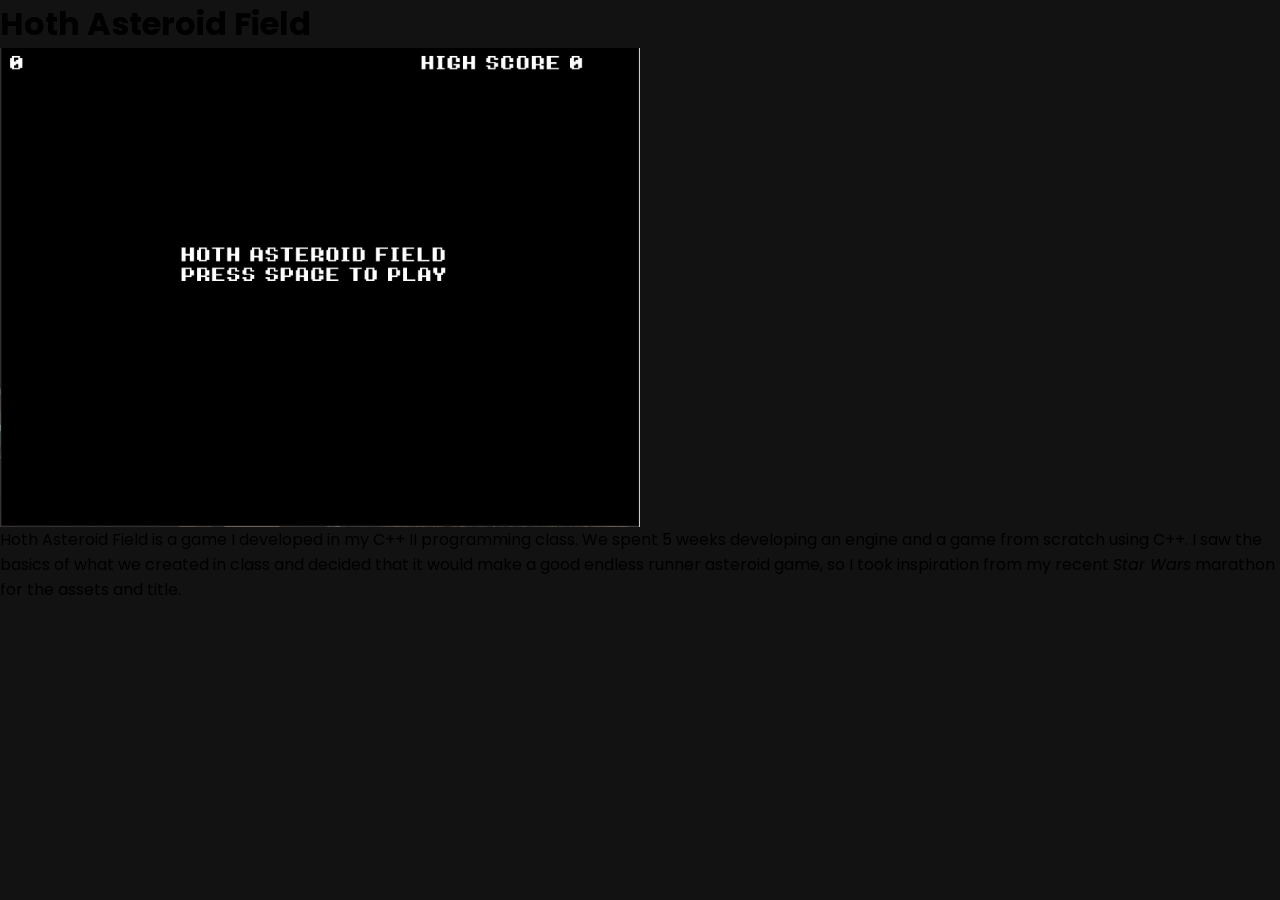
<file: haf.html>
<!DOCTYPE html>
<html lang="en" dir="ltr">
  <head>
    <meta charset="utf-8">
    <title>Hoth Asteroid Field</title>
    <link rel="stylesheet" href="style.css">
    <script src="script.js"></script>

  </head>
  <body>
<h1>Hoth Asteroid Field</h1>
<img src="Images/HAF.png" width=50% height=50% ></img>
<p>Hoth Asteroid Field is a game I developed in my C++ II programming class. We spent 5 weeks developing an engine and a game from scratch using C++.
  I saw the basics of what we created in class and decided that it would make a good endless runner asteroid game, so I took inspiration from my recent
  <i>Star Wars</i> marathon for the assets and title.</p>

  </body>

  <footer>
  </footer>
</html>
</file>
<file: style.css>
@import url('https://fonts.googleapis.com/css2?family=Poppins:ital,wght@0,100;0,200;0,300;0,400;0,500;0,600;0,700;0,800;0,900;1,100;1,200;1,300;1,400;1,500;1,600;1,700;1,800;1,900&display=swap');

:root {
    --bg-gradient-onyx: linear-gradient(to bottom right, hsl(240, 1%, 25%) 3%, hsl(0, 0%, 19%) 97%);
    --bg-gradient-jet: linear-gradient(to bottom right, hsla(240, 1%, 18%, .251) 3%, hsla(240, 2%, 11%, 0) 100%), hsl(240, 2%, 13%);
    --bg-gradient-yellow1: linear-gradient(to bottom right, hsl(336.1,100%,72%) 0%, hsla(336.2,100%,62%, 0) 50%);
    --bg-gradient-yellow2: linear-gradient(135deg, hsla(336.1,100%,72% .251) 0%, hsla(336.2,100%,62% 0) 59.86%), hsl(240, 2%, 13%);
    --border-gradient-onyx: linear-gradient(to bottom right, hsl(0, 0%, 25%) 0%, hsla(0, 0%, 25%, 0) 50%);
    --text-gradient-yellow: linear-gradient(to right, hsl(336.1,100%,72%), hsl(336.2,100%,62%));

    --jet: hsl(0, 0%, 22%);
    --onyx: hsl(240, 1%, 17%);
    --eerie-black1: hsl(240, 2%, 13%);
    --eerie-black2: hsl(240, 2%, 12%);
    --smoky-black: hsl(0, 0%, 7%);
    --white1: hsl(0, 0%, 100%);
    --white2: hsl(0, 0%, 98%);
    --orange-yellow-crayola: hsl(336.1,100%,72%);
    --vegas-gold: hsl(336.2,100%,62%);
    --light-gray: hsl(0, 0%, 84%);
    --light-gray70: hsla(0, 0%, 84%, .7);
    --bittersweet-shimmer: hsl(0, 43%, 51%);

    --ff-poppins: 'Poppins', sans-serif;

    --fs1: 24px;
    --fs2: 18px;
    --fs3: 17px;
    --fs4: 16px;
    --fs5: 15px;
    --fs6: 14px;
    --fs7: 13px;
    --fs8: 12px;

    --fw300: 300;
    --fw400: 400;
    --fw500: 500;
    --fw600: 600;

    --shadow1: -4px 8px 24px hsla(0, 0%, 0%, .25);
    --shadow2: 0px 16px 30px hsla(0, 0%, 0%, .25);
    --shadow3: 0px 16px 40px hsla(0, 0%, 0%, .25);
    --shadow4: 0px 25px 50px hsla(0, 0%, 0%, .15);
    --shadow5: 0px 24px 80px hsla(0, 0%, 0%, .25);

    --transition1: .25s ease;
    --transition2: .5s ease-in-out;
}

*, *::before, *::after {
    margin: 0;
    padding: 0;
    box-sizing: border-box;
}

a {text-decoration: none; }

li {list-style: none; }

img, ion-icon, a, button, time, span { display: block; }

button {
    font: inherit;
    background: none;
    border: none;
    text-align: left;
    cursor: pointer;
}

input, textarea {
    display: block;
    width: 100%;
    background: none;
    font: inherit;
}

::selection {
    background: var(--orange-yellow-crayola);
    color: var(--smoky-black);
}

:focus { outline-color: var(--orange-yellow-crayola); }

html { font-family: var(--ff-poppins); }

body {
    background: var(--smoky-black);
    margin: 0;
}


main {
    margin: 0 12px 75px 12px;
    min-width: 259px;
}

.sidebar, article {
    background: var(--eerie-black2);
    border: 1px solid var(--jet);
    border-radius: 20px;
    box-shadow: var(--shadow1);
    z-index: 1;
    padding: 15px;
}

    .sidebar.active { max-height: 405px; }

.separator {
    width: 100%;
    height: 1px;
    background: var(--jet);
    margin: 16px 0;
}

.icon-box {
    position: relative;
    background: var(--border-gradient-onyx);
    width: 30px;
    height: 30px;
    border-radius: 8px;
    display: flex;
    justify-content: center;
    align-items: center;
    font-size: 16px;
    color: var(--orange-yellow-crayola);
    box-shadow: var(--shadow1);
    z-index: 1;
}

    .icon-box::before {
        content: '';
        position: absolute;
        inset: 1px;
        background: var(--eerie-black1);
        border-radius: inherit;
        z-index: -1;
    }

    .icon-box ion-icon { --ionicon-stroke-width: 35px; }

article { display: none; }

    article.active {
        display: block;
        animation: fade .5s ease backwards;
    }

        @keyframes fade {
            0% { opacity: 0; }
            100% { opacity: 1; }
        }

.h2, .h3, .h4, .h5 {
    color: var(--white2);
    text-transform: capitalize;
}

    .h2 { font-size: var(--fs1); }
    .h3 { font-size: var(--fs2); }
    .h4 { font-size: var(--fs4); }
    .h5 {
        font-size: var(--fs7);
        font-weight: var(--fw500);
    }

.article-title {
    position: relative;
    padding-bottom: 7px;
}

    .article-title::after {
        content: '';
        position: absolute;
        bottom: 0;
        left: 0;
        width: 30px;
        height: 3px;
        background: var(--text-gradient-yellow);
        border-radius: 3px;
    }

.has-scrollbar::-webkit-scrollbar {
    width: 5px;
    height: 5px;
}

.has-scrollbar::-webkit-scrollbar-track {
    background: var(--onyx);
    border-radius: 5px;
}

.has-scrollbar::-webkit-scrollbar-thumb {
    background: var(--orange-yellow-crayola);
    border-radius: 5px;
}

.has-scrollbar::-webkit-scrollbar-button { width: 20px; }

.content-card {
    position: relative;
    background: var(--border-gradient-onyx);
    padding: 15px;
    padding-top: 45px;
    border-radius: 14px;
    box-shadow: var(--shadow2);
    cursor: pointer;
    z-index: 1;
}

    .content-card::before {
        content: '';
        position: absolute;
        inset: 1px;
        background: var(--bg-gradient-jet);
        border-radius: inherit;
        z-index: -1;
    }

/*ASIDE - SIDEBAR*/

.sidebar {
    margin-top: 0;
    margin-bottom: 15px;
    max-height: 112px;
    overflow: hidden;
    padding: 15px;
    transition: var(--transition2);
}

.sidebar-info {
    position: relative;
    display: flex;
    justify-content: flex-start;
    align-items: center;
    gap: 15px;
}

.avatar-box {
    background: var(--bg-gradient-onyx);
    border-radius: 20px;
}

.avatar-box img {
    border-radius: 20px;
    object-fit: cover;
}

.info-content .name {
    color: var(--white2);
    font-size: 20px;
    font-weight: var(--fw500);
    letter-spacing: -0.25px;
    margin-bottom: 10px;
    padding: 0 12px;
    text-align: center;
}

.info-content .title {
    color: var(--white1);
    background: var(--onyx);
    font-size: var(--fs8);
    font-weight: var(--fw300);
    width: max-content;
    padding: 3px 12px;
    border-radius: 8px;
}

.info-more-btn {
    position: absolute;
    top: -15px;
    right: -15px;
    border-radius: 0 15px;
    font-size: 13px;
    color: var(--orange-yellow-crayola);
    background: var(--border-gradient-onyx);
    padding: 10px;
    box-shadow: var(--shadow2);
    transition: var(--transition1);
    z-index: 1;
}

    .info-more-btn::before {
        content: '';
        position: absolute;
        inset: 1px;
        border-radius: inherit;
        background: var(--bg-gradient-jet);
        transition: var(--transition1);
        z-index: -1;
    }

        .info-more-btn:hover, .info-more-btn:focus { background: var(--bg-gradient-yellow1); }
        .info-more-btn:hover::before, .info-more-btn:focus::before { background: var(--bg-gradient-yellow2); }

    .info-more-btn span { display: none; }

.sidebar-info-more {
    opacity: 0;
    visibility: hidden;
    transition: var(--transition2);
}

    .sidebar.active .sidebar-info-more {
        opacity: 1;
        visibility: visible;
    }

.contacts-list {
    display: grid;
    grid-template-columns: 1fr;
    gap: 16px;
}

.contact-item {
    min-width: 100%;
    display: flex;
    align-items: center;
    gap: 16px;
}

.contact-info {
    max-width: calc(100% - 46px);
    width: calc(100% - 46px);
}

    .contact-info :is(.contact-link, time, address) {
        color: var(--white2);
        font-size: var(--fs7);
    }

    .contact-info :is(.contact-link:visited) {
        color: var(--white2);
    }

    .contact-info address { font-style: normal; }

.contact-title {
    color: var(--light-gray70);
    font-size: var(--fs8);
    text-transform: uppercase;
    margin-bottom: 2px;
}

.social-list {
    display: flex;
    justify-content: flex-start;
    align-items: center;
    gap: 15px;
    padding-bottom: 4px;
    padding-left: 7px;
}

.social-item .social-link {
    color: var(--light-gray70);
    font-size: 18px;
}

    .social-item .social-link:hover { color: var(--light-gray); }

/*NAVBAR*/

.navbar {
    position: fixed;
    bottom: 0;
    left: 0;
    width: 100%;
    background: hsla(240, 1%, 17%, .75);
    backdrop-filter: blur(10px);
    border: 1px solid var(--jet);
    border-radius: 12px 12px 0 0;
    box-shadow: var(--shadow2);
    z-index: 5;
}

.navbar-list {
    display: flex;
    flex-wrap: wrap;
    justify-content: center;
    align-items: center;
    padding: 0 10px;
}

.navbar-link {
    color: var(--light-gray);
    font-size: var(--fs8);
    padding: 20px 7px;
    transition: color var(--transition1);
}

    .navbar-link:hover, .navbar-link:focus { color: var(--light-gray70); }
    .navbar-link.active { color: var(--orange-yellow-crayola); }

/*ABOUT*/

.about .article-title {
    margin-bottom: 15px;
    margin-top: 15px;
}

.about-text {
    color: var(--light-gray);
    font-size: var(--fs6);
    font-weight: var(--fw300);
    line-height: 1.6;
}

.about-text a {
    color: var(--orange-yellow-crayola);
    display: inline;
}

.about-text a:visited {
    color: var(--orange-yellow-crayola);
}

.about-text p {
    margin-bottom: 15px;
    text-align: justify;
    padding-left: 10px;
    padding-right: 10px;
}

.service { margin-bottom: 35px; }

.service-title { margin-bottom: 20px; }

.service-list {
    display: grid;
    grid-template-columns: 1fr;
    gap: 20px;
}

.service-item {
    position: relative;
    background: var(--border-gradient-onyx);
    padding: 20px;
    border-radius: 14px;
    box-shadow: var(--shadow2);
    z-index: 1;
}

    .service-item::before {
        content: '';
        position: absolute;
        inset: 1px;
        background: var(--bg-gradient-jet);
        border-radius: inherit;
        z-index: -1;
    }

.service-icon-box { margin-bottom: 10px; }
    .service-icon-box img { margin: auto; }

.service-content-box { text-align: center; }
.service-item-title { margin-bottom: 7px; }

.service-item-text {
    color: var(--light-gray);
    font-size: var(--fs6);
    font-weight: var(--fw300);
    line-height: 1.6;
}

/*TESTIMONIALS*/

.testimonials { margin-bottom: 30px; }
.testimonials-title { margin-bottom: 20px; }

.testimonials-list {
    display: flex;
    justify-content: flex-start;
    align-items: flex-start;
    gap: 15px;
    margin: 0 -15px;
    padding: 25px 15px;
    padding-bottom: 35px;
    overflow-x: auto;
    scroll-behavior: smooth;
    overscroll-behavior-inline: contain;
    scroll-snap-type: inline mandatory;
}

.testimonials-item {
    min-width: 100%;
    scroll-snap-align: center;
}

.testimonials-avatar-box {
    position: absolute;
    top: 0;
    left: 0;
    transform: translate(15px, -25px);
    background: var(--bg-gradient-onyx);
    border-radius: 14px;
    box-shadow: var(--shadow1);
}

.testimonials-text {
    color: var(--light-gray);
    font-size: var(--fs6);
    font-weight: var(--fw300);
    line-height: 1.6;
    display: -webkit-box;
    line-clamp: 4;
    -webkit-line-clamp: 4;
    -webkit-box-orient: vertical;
    overflow: hidden;
}

/*MODAL CONTAINER*/

.modal-container {
    position: fixed;
    top: 0;
    left: 0;
    width: 100%;
    height: 100%;
    display: flex;
    justify-content: center;
    align-items: center;
    overflow-y: auto;
    overscroll-behavior: contain;
    z-index: 20;
    pointer-events: none;
    visibility: hidden;
}

    .modal-container::-webkit-scrollbar { display: none; }

    .modal-container.active {
        pointer-events: all;
        visibility: visible;
    }

        .modal-container.active .testimonials-modal {
            transform: scale(1);
            opacity: 1;
        }

.overlay {
    position: fixed;
    top: 0;
    left: 0;
    width: 100%;
    height: 100vh;
    background: hsl(0, 0%, 5%);
    opacity: 0;
    visibility: hidden;
    pointer-events: none;
    z-index: 1;
    transition: var(--transition1);
}

    .overlay.active {
        opacity: .8;
        visibility: visible;
        pointer-events: all;
    }

.testimonials-modal {
    background: var(--eerie-black2);
    position: relative;
    padding: 15px;
    margin: 15px 12px;
    border: 1px solid var(--jet);
    border-radius: 14px;
    box-shadow: var(--shadow5);
    transform: scale(1.2);
    opacity: 0;
    transition: var(--transition1);
    z-index: 2;
}

.modal-close-btn {
    position: absolute;
    top: 15px;
    right: 15px;
    background: var(--onyx);
    border-radius: 8px;
    width: 32px;
    height: 32px;
    display: flex;
    justify-content: center;
    align-items: center;
    color: var(--white2);
    font-size: 18px;
    opacity: .7;
}

    .modal-close-btn:hover, .modal-close-btn:focus { opacity: 1; }
    .modal-close-btn ion-icon { --ionicon-stroke-width: 50px; }

.modal-avatar-box {
    background: var(--bg-gradient-onyx);
    width: max-content;
    border-radius: 14px;
    margin-bottom: 15px;
    box-shadow: var(--shadow2);
}

.modal-img-wrapper > img { display: none; }

.modal-title { margin-bottom: 4px; }

.modal-content time {
    font-size: var(--fs6);
    color: var(--light-gray70);
    font-weight: var(--fw500);
    margin-bottom: 10px;
}

.modal-content p {
    color: var(--light-gray);
    font-size: var(--fs6);
    font-weight: var(--fw300);
    line-height: 1.6;
}

/*CLIENTS*/

.clients { margin-bottom: 15px; }

.clients-list {
    display: flex;
    justify-content: flex-start;
    align-items: flex-start;
    gap: 15px;
    margin: 0 -15px;
    padding: 25px;
    padding-bottom: 25px;
    overflow-x: auto;
    scroll-behavior: smooth;
    overscroll-behavior-inline: contain;
    scroll-snap-type: inline mandatory;
    scroll-padding-inline: 25px;
}

.clients-item {
    min-width: 50%;
    scroll-snap-align: start;
}

    .clients-item img {
        width: 100%;
        filter: grayscale(1);
        transition: var(--transition1);
    }

        .clients-item img:hover { filter: grayscale(0);}

/*RESUME*/

.article-title { margin-bottom: 30px; }

.timeline { margin-bottom: 30px; }

    .timeline .title-wrapper {
        display: flex;
        align-items: center;
        gap: 15px;
        margin-bottom: 25px;
    }

.timeline-list {
    font-size: var(--fs6);
    margin-left: 45px;
}

    .timeline-list span {
        color: var(--vegas-gold);
        font-weight: var(--fw400);
        line-height: 1.6;
    }

.timeline-item { position: relative; }

    .timeline-item:not(:last-child) { margin-bottom: 20px; }
        .timeline-item:not(:last-child)::before {
            content: '';
            position: absolute;
            top: -25px;
            left: -30px;
            width: 1px;
            height: calc(100% + 50px);
            background: var(--jet);
        }

    .timeline-item::after {
        content: '';
        position: absolute;
        top: 5px;
        left: -33px;
        height: 6px;
        width: 6px;
        border-radius: 50%;
        background: var(--text-gradient-yellow);
        box-shadow: 0 0 0 4px var(--jet);
    }

.timeline-item-title {
    font-size: var(--fs6);
    line-height: 1.3;
    margin-bottom: 7px;
}

.timeline-text {
    color: var(--light-gray);
    font-weight: var(--fw300);
    line-height: 1.6;
    text-align: justify;
}

/*SKILLS*/

.skills-title { margin-bottom: 20px; }

.skills-list { padding: 20px; }

.skills-item:not(:last-child) {margin-bottom: 15px; }

.skill .title-wrapper {
    display: flex;
    align-items: center;
    gap: 5px;
    margin-bottom: 8px;
}

    .skill .title-wrapper data {
        color: var(--light-gray);
        font-size: var(--fs7);
        font-weight: var(--fw300);
    }

.skills-progress-bg {
    background: var(--jet);
    width: 100%;
    height: 8px;
    border-radius: 10px;
}

.skills-progress-fill {
    background: var(--text-gradient-yellow);
    height: 100%;
    border-radius: inherit;
}

/*PORTFOLIO*/

.filter-list { display: none; }

.filter-select-box {
    position: relative;
    margin-bottom: 25px;
}

.filter-select {
    background: var(--eerie-black2);
    color: var(--light-gray);
    display: flex;
    justify-content: space-between;
    align-items: center;
    width: 100%;
    padding: 12px 16px;
    border: 1px solid var(--jet);
    border-radius: 14px;
    font-size: var(--fs6);
    font-weight: var(--fw300);
}

    .filter-select.active .select-icon { transform: rotate(0.5turn); }

.select-list {
    background: var(--eerie-black2);
    position: absolute;
    top: calc(100% + 6px);
    width: 100%;
    padding: 6px;
    border: 1px solid var(--jet);
    border-radius: 14px;
    z-index: 2;
    visibility: hidden;
    pointer-events: none;
    transition: .5s ease-in-out;
}

    .filter-select.active + .select-list {
        opacity: 1;
        visibility: visible;
        pointer-events: all;
    }

.select-item button {
    background: var(--eerie-black2);
    color: var(--light-gray);
    font-size: var(--fs6);
    font-weight: var(--fw300);
    text-transform: capitalize;
    width: 100%;
    padding: 8px 10px;
    border-radius: 8px;
}

    .select-item button:hover { --eerie-black2: hsl(240, 2%, 20%); }

.project-list {
    display: grid;
    grid-template-columns: 1fr;
    gap: 30px;
    margin-bottom: 10px;
}

.project-item { display: none; }

    .project-item.active {
        display: block;
        animation: scaleUp .25s ease forwards;
    }

        @keyframes scaleUp {
            0% { transform: scale(0.5); }
            100% { transform: scale(1); }
        }

    .project-item > a { width: 100%; }

.project-img {
    position: relative;
    width: 100%;
    height: 200px;
    border-radius: 16px;
    overflow: hidden;
    margin-bottom: 15px;
}

    .project-img img {
        width: 100%;
        height: 100%;
        object-fit: cover;
        transition: var(--transition1);
    }

    .project-img::before {
        content: '';
        position: absolute;
        top: 0;
        left: 0;
        width: 100%;
        height: 100%;
        background: transparent;
        z-index: 1;
        transition: var(--transition1);
    }

        .project-item > a:hover img { transform: scale(1.1); }

        .project-item > a:hover .project-img::before { background: hsla(0, 0%, 0%, .5); }

.project-item-icon-box {
    --scale: .8;

    background: var(--jet);
    color: var(--orange-yellow-crayola);
    position: absolute;
    top: 50%;
    left: 50%;
    transform: translate(-50%, -50%) scale(var(--scale));
    font-size: 20px;
    padding: 18px;
    border-radius: 12px;
    opacity: 0;
    z-index: 1;
    transition: var(--transition1);
}

    .project-item > a:hover .project-item-icon-box {
        --scale: 1;
        opacity: 1;
    }

    .project-item-icon-box ion-icon { --ionicon-stroke-width: 50px; }

.project-title, .project-category { margin-left: 10px; }

    .project-title {
        color: var(--white2);
        font-size: var(--fs5);
        font-weight: var(--fw400);
        text-transform: capitalize;
        line-height: 1.3;
    }

    .project-category {
        color: var(--light-gray70);
        font-size: var(--fs6);
        font-weight: var(--fw300);
    }

/*BLOG*/

.blog-posts { margin-bottom: 10px; }

.blog-posts-list {
    display: grid;
    grid-template-columns: 1fr;
    gap: 20px;
}

.blog-posts-item > a {
    position: relative;
    background: var(--border-gradient-onyx);
    height: 100%;
    box-shadow: var(--shadow4);
    border-radius: 16px;
    z-index: 1;
}

    .blog-posts-item > a::before {
        content: '';
        position: absolute;
        inset: 1px;
        border-radius: inherit;
        background: var(--eerie-black1);
        z-index: -1;
    }

.blog-banner-box {
    width: 100%;
    height: 200px;
    border-radius: 12px;
    overflow: hidden;
}

    .blog-banner-box img {
        width: 100%;
        height: 100%;
        object-fit: cover;
        transition: var(--transition1);
    }

.blog-content { padding: 15px; }

.blog-meta {
    display: flex;
    justify-content: flex-start;
    align-items: center;
    gap: 7px;
    margin-bottom: 10px;
}

    .blog-meta :is(.blog-category, time) {
        color: var(--light-gray70);
        font-size: var(--fs6);
        font-weight: var(--fw300);
    }

    .blog-meta .dot {
        background: var(--light-gray70);
        width: 4px;
        height: 4px;
        border-radius: 4px;
    }

.blog-item-title {
    margin-bottom: 10px;
    line-height: 1.3;
    transition: var(--transition1);
}

    .blog-post-item > a:hover .blog-item-title { color: var(--orange-yellow-crayola); }

.blog-text {
    color: var(--light-gray);
    font-size: var(--fs6);
    font-weight: var(--fw300);
    line-height: 1.6;
    text-align: justify;
}

/*CONTACT*/

.mapbox {
    position: relative;
    height: 250px;
    width: 100%;
    border-radius: 16px;
    margin-bottom: 30px;
    border: 1px solid var(--jet);
    overflow: hidden;
}

    .mapbox figure { height: 100%; }

    .mapbox iframe {
        width: 100%;
        height: 100%;
        border: none;
        filter: grayscale(1) invert(1);
    }

.contact-form { margin-bottom: 10px; }

.form-title { margin-bottom: 20px; }

.input-wrapper {
    display: grid;
    grid-template-columns: 1fr;
    gap: 25px;
    margin-bottom: 25px;
}

.form-input {
    color: var(--white2);
    font-size: var(--fs6);
    font-weight: var(--fw400);
    padding: 13px 20px;
    border: 1px solid var(--jet);
    border-radius: 14px;
    outline: none;
}

    .form-input::placeholder { font-weight: var(--fw500); }
    .form-input:focus { border-color: var(--orange-yellow-crayola); }
        .form-input:focus:invalid { border-color: var(--bittersweet-shimmer); }

textarea.form-input {
    min-height: 100px;
    height: 120px;
    max-height: 200px;
    resize: vertical;
    margin-bottom: 25px;
}

    textarea.form-input::-webkit-realizer { display: none; }

.form-btn {
    position: relative;
    width: 100%;
    background: var(--border-gradient-onyx);
    color: var(--orange-yellow-crayola);
    display: flex;
    justify-content: center;
    align-items: center;
    gap: 10px;
    padding: 13px 20px;
    border-radius: 14px;
    font-size: var(--fs6);
    text-transform: capitalize;
    box-shadow: var(--shadow3);
    z-index: 1;
    transition: var(--transition1);
}

    .form-btn::before {
        content: '';
        position: absolute;
        inset: 1px;
        background: var(--bg-gradient-jet);
        border-radius: inherit;
        z-index: -1;
        transition: var(--transition1);
    }

    .form-btn ion-icon { font-size: 16px; }
    .form-btn:hover { background: var(--bg-gradient-yellow1); }
        .form-btn::before { background: var(--bg-gradient-yellow2); }

    .form-btn:disabled {
        opacity: .7;
        cursor: not-allowed;
    }

        .form-btn:disabled:hover { background: var(--border-gradient-onyx); }
            .form-btn:disabled:hover::before { background: var(--bg-gradient-jet); }

.credit {
  font-size: 12px;
  color: var(--light-gray70);
  text-align: center;
  margin-top: 18px;
  line-height: 1.6;
  font-style: italic;
}

.credit a {
  color: var(--orange-yellow-crayola);
  text-decoration: underline;
  font-style: normal;
  font-weight: var(--fw500);
  transition: opacity 0.2s;
}

.credit a:hover {
  opacity: 0.8;
}

/*MEDIA QUERIES*/

@media (min-width: 450px) {
    .clients-item { min-width: calc(33.33% - 10px); }

    .project-img, .blog-banner-box { height: auto; }
}

@media (min-width: 580px) {
    :root {
        --fs1: 32px;
        --fs2: 24px;
        --fs3: 26px;
        --fs4: 18px;
        --fs6: 15px;
        --fs7: 15px;
        --fs8: 12px;
    }

    .sidebar, article {
        width: 520px;
        margin-inline: auto;
        padding: 30px;
    }

    .article-title {
        font-weight: var(--fw600);
        padding-bottom: 15px;
    }

    .article-title::after {
        width: 40px;
        height: 5px;
    }

    .icon-box {
        width: 48px;
        height: 48px;
        border-radius: 12px;
        font-size: 18px;
    }

    main {
        margin-top: 0;
        margin-bottom: 100px;
    }

    .sidebar {
        max-height: 180px;
        margin-bottom: 30px;
    }

        .sidebar.active { max-height: 584px; }

    .sidebar-info { gap: 25px; }

    .avatar-box { border-radius: 30px; }
        .avatar-box img { width: 120px; }

    .info-content .name { margin-bottom: 15px; }
    .info-content .title { padding: 5px 10px; }

    .info-more-btn {
        top: -30px;
        right: -30px;
        padding: 10px 15px;
    }

        .info-more-btn span {
            display: block;
            font-size: var(--fs8);
        }

        .info-more-btn ion-icon { display: none; }

    .separator { margin: 32px 0; }

    .contacts-list { gap: 20px; }

    .contact-info {
        max-width: calc(100% - 64px);
        width: calc(100% - 64px);
    }

    .navbar { border-radius: 20px 20px 0 0; }

    .navbar-list { gap: 20px; }
    .navbar-link { --fs8: 14px; }

    .about .article-title { margin-bottom: 20px; }
    .about-text { margin-bottom: 40px; }

    .service-item {
        display: flex;
        justify-content: flex-start;
        align-items: flex-start;
        gap: 18px;
        padding: 30px;
    }

    .service-icon-box {
        margin-bottom: 0;
        margin-top: 5px;
    }

    .service-content-box { text-align: left; }

    .testimonials-title { margin-bottom: 25px; }

    .testimonials-list {
        gap: 30px;
        margin: 0 -30px;
        padding: 30px;
        padding-bottom: 35px;
    }

    .content-card {
        padding: 30px;
        padding-top: 25px;
    }

    .testimonials-avatar-box {
        transform: translate(30px, -30px);
        border-radius: 28px;
    }

        .testimonials-avatar-box img { width: 80px; }

    .testimonials-item-title {
        margin-bottom: 10px;
        margin-left: 95px;
    }

    .testimonials-text {
        line-clamp: 2;
        -webkit-line-clamp: 2;
    }

    .modal-container {padding: 20px; }

    .testimonials-modal {
        display: flex;
        justify-content: flex-start;
        align-items: stretch;
        gap: 25px;
        padding: 30px;
        border-radius: 20px;
    }

    .modal-img-wrapper {
        display: flex;
        flex-direction: column;
        align-items: center;
    }

    .modal-avatar-box {
        border-radius: 18px;
        margin-bottom: 0;
    }

        .modal-avatar-box img { width: 65px; }

    .modal-img-wrapper > img {
        display: block;
        position: relative;
        /* flex-grow: 1; */
        width: 35px;
        top: 50px;
    }

    .clients-list {
        gap: 25px;
        margin: 0 -30px;
        padding: 45px;
        scroll-padding-inline: 45px;
    }

    .clients-item { min-width: calc(33..33% - 35px); }

    .timeline-list { margin-left: 65px; }

    .timeline-item:not(:last-child)::before { left: -40px; }

    .timeline-item::after {
        height: 8px;
        width: 8px;
        left: -43px;
    }

    .skills-item:not(:last-child) { margin-bottom: 25px; }

    .project-img, .blog-banner-box { border-radius: 16px; }

    .blog-posts-list { gap: 30px; }

    .blog-content { padding: 25px; }

    .mapbox {
        height: 380px;
        border-radius: 18px;
    }

    .input-wrapper {
        gap: 30px;
        margin-bottom: 30px;
    }

    .form-input { padding: 15px 20px; }

    textarea.form-input { margin-bottom: 30px; }

    .form-btn {
        --fs-6: 16px;
        padding: 16px 20px;
    }

        .form-btn ion-icon { font-size: 18px; }
}

@media (min-width: 768px) {

    .sidebar, article { width: 700px; }

    .has-scrollbar::-webkit-scrollbar-button { width: 100px; }

    .contacts-list {
        grid-template-columns: 1fr 1fr;
        gap: 30px 15px;
    }

    .navbar-link { --fs8: 15px; }

    .testimonials-modal {
        gap: 35px;
        max-width: 680px;
    }

    .modal-avatar-box img { width: 80px; }

    .article-title { padding-bottom: 20px; }

    .filter-select-box { display: none; }

    .filter-list {
        display: flex;
        justify-content: flex-start;
        align-items: center;
        gap: 25px;
        padding-left: 5px;
        margin-bottom: 30px;
    }

    .filter-item button {
        color: var(--light-gray);
        font-size: var(--fs5);
        transition: var(--transition1);
    }

        .filter-item button:hover { color: var(--light-gray70); }
        .filter-item button.active { color: var(--orange-yellow-crayola); }

    .project-list, .blog-posts-list { grid-template-columns: 1fr 1fr; }

    .input-wrapper { grid-template-columns: 1fr 1fr; }

    .form-btn {
        width: max-content;
        margin-left: auto;
    }
}

@media (min-width: 1024px) {

    :root {
        --shadow1: -4px 8px 24px hsla(0, 0%, 0%, .125);
        --shadow2: 0px 16px 30px hsla(0, 0%, 0%, .125);
        --shadow3: 0px 16px 40px hsla(0, 0%, 0%, .125);
    }

    .sidebar, article {
        width: 950px;
        box-shadow: var(--shadow5);
    }

    main { margin-bottom: 60px; }

    .main-content {
        position: relative;
        width: max-content;
        margin: auto;
    }

    .navbar {
        position: absolute;
        bottom: auto;
        top: 0;
        left: auto;
        right: 0;
        width: max-content;
        border-radius: 0 20px;
        padding: 0 20px;
        box-shadow: none;
    }

    .navbar-list {
        gap: 30px;
        padding: 0 20px;
    }

    .navbar-link { font-weight: var(--fw500); }

    .service-list {
        grid-template-columns: 1fr 1fr;
        gap: 20px 25px;
    }

    .testimonials-item { min-width: calc(50% - 15px); }

    .modal-img-wrapper > img { top: 20px; }

    .clients-item { min-width: calc(25% - 15px); }

    .project-list { grid-template-columns: repeat(3, 1fr); }

    .blog-banner-box { height: 230px; }
}

@media (min-width: 1250px) {

    body::-webkit-scrollbar { width: 20px; }
    body::-webkit-scrollbar-track { background: var(--smoky-black); }

    body::-webkit-scrollbar-thumb {
        border: 5px solid var(--smoky-black);
        background: hsla(0, 0%, 100%, .1);
        border-radius: 20px;
        box-shadow: inset 1px 1px 0 hsla(0, 0%, 100%, .11), inset -1px -1px 0 hsla(0, 0%, 100%, .11);
    }

    body::-webkit-scrollbar-thumb:hover { background: hsla(0, 0%, 100%, .15); }
    body::-webkit-scrollbar-button { height: 60px; }

    .sidebar, article { width: auto; }

    article { min-height: 100%; }

    main {
        max-width: 1200px;
        margin-inline: auto;
        display: flex;
        justify-content: center;
        align-items: stretch;
        gap: 25px;
    }

    .main-content {
        min-width: 75%;
        width: 75%;
        margin: 0;
    }

    .sidebar {
        position: sticky;
        top: 60px;
        max-height: max-content;
        height: 100%;
        margin-bottom: 0;
        padding-top: 60px;
        z-index: 1;
    }

    .sidebar-info { flex-direction: column; }

    .avatar-box img { width: 150px; }

    .info-content .name {
        white-space: nowrap;
        text-align: center;
    }

    .info-content .title { margin: auto; }

    .info-more-btn { display: none; }

    .sidebar-info-more {
        opacity: 1;
        visibility: visible;
    }

    .contacts-list { grid-template-columns: 1fr; }

    .contact-info :is(.contact-link) {
        white-space: nowrap;
        overflow: hidden;
        text-overflow: ellipsis;
    }

    .contact-info :is(.contact-link, time, address) {
        --fs7: 14px;
        font-weight: var(--fw300);
    }

    .separator:last-of-type {
        margin: 15px 0;
        opacity: 0;
    }

    .social-list { justify-content: center; }

    .timeline-text { max-width: 700px; }
}

.main-content {
    margin-top: 0;
}

.github-widget {
  background: var(--eerie-black1);
  border: 1px solid var(--jet);
  border-radius: 16px;
  box-shadow: var(--shadow2);
  padding: 18px 20px;
  margin: 18px 0;
  transition: transform 0.2s var(--transition1), box-shadow 0.2s var(--transition1);
  max-width: 100%;
  overflow: hidden;
}
.github-widget:hover {
  transform: scale(1.04);
  box-shadow: var(--shadow3);
  z-index: 2;
}
.github-repo-name {
  font-size: var(--fs4);
  font-weight: var(--fw500);
  color: var(--orange-yellow-crayola);
  margin-bottom: 6px;
}
.github-repo-desc {
  color: var(--light-gray);
  font-size: var(--fs6);
  margin-bottom: 10px;
  white-space: nowrap;
  overflow: hidden;
  text-overflow: ellipsis;
  max-width: 100%;
}
.github-readme {
  color: var(--white2);
  font-size: var(--fs7);
  max-height: 200px;
  overflow: auto;
  background: rgba(255,255,255,0.01);
  border-radius: 8px;
  padding: 8px 10px;
}
@media (max-width: 600px) {
  .github-widget { padding: 12px 6px; }
  .github-readme { font-size: var(--fs8); }
}

.github-repo-title {
  display: flex;
  align-items: center;
  gap: 6px;
}
.github-logo {
  display: inline-block;
  vertical-align: middle;
  color: var(--orange-yellow-crayola);
}
</file>
